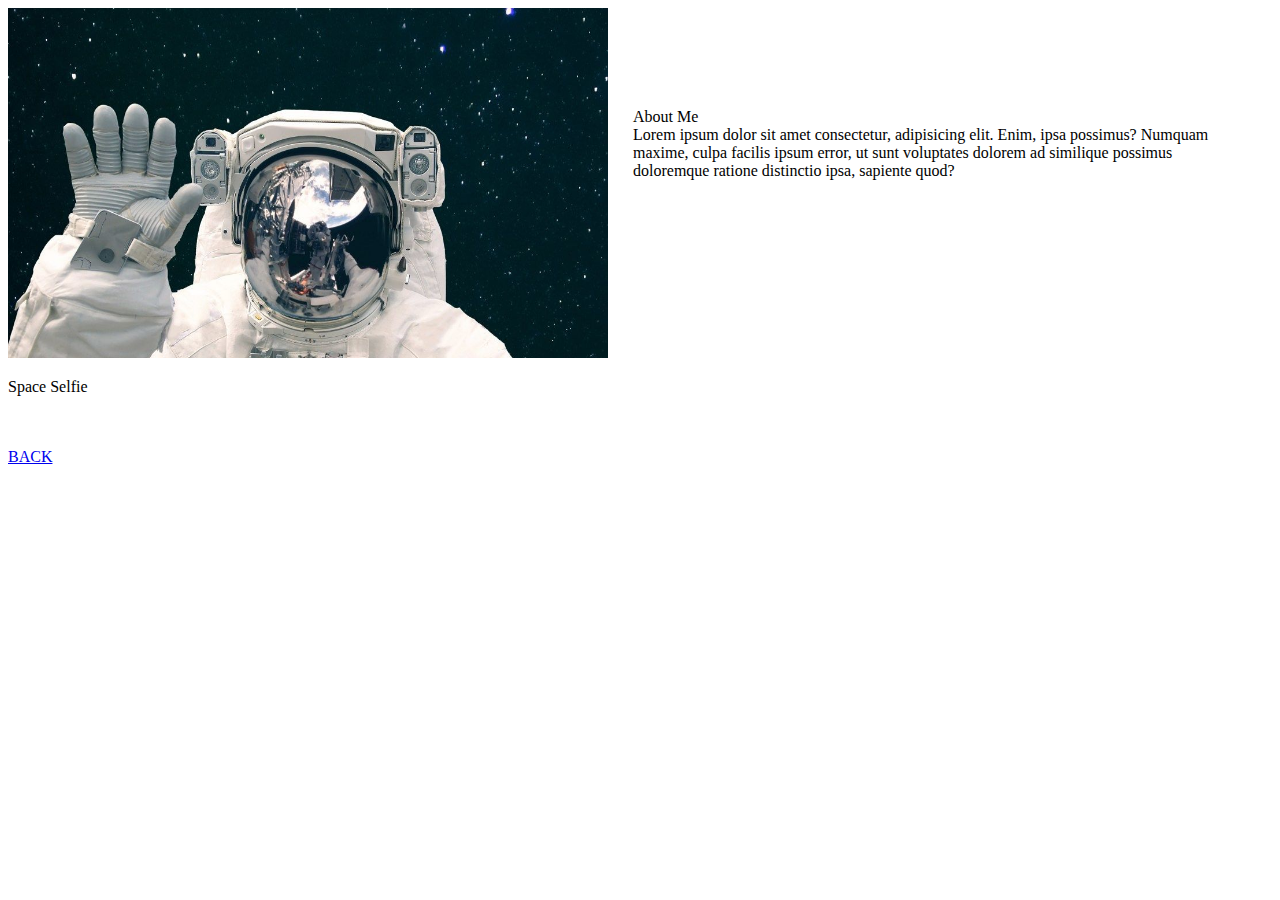
<file: aboutme.html>
<!DOCTYPE html>
<html lang="en">
  <head>
    <title>About Me</title>
    <style>
      @media screen and (max-width: 600px) {
        .column1 .column2 {
          width: 100%;
        }
      }
      .row {
        display: flex;
      }
      .column {
        flex: 50%;
      }
      .column2 {
        margin-top: 100px;
        padding-left: 25px;
        padding-right: 25px;
      }
    </style>
  </head>

  <body>
    <div class="row">
      <div class="column1">
        <img
          src="images/astronaut.jpg"
          alt="Space Selfie"
          height="350px"
          width="600px"
        />
        <p>Space Selfie</p>
        <br /><br /><a href="index.html">BACK</a>
      </div>
      <div class="column2">
        About Me<br />
        Lorem ipsum dolor sit amet consectetur, adipisicing elit. Enim, ipsa
        possimus? Numquam maxime, culpa facilis ipsum error, ut sunt voluptates
        dolorem ad similique possimus doloremque ratione distinctio ipsa,
        sapiente quod?
      </div>
    </div>
  </body>
</html>
</file>
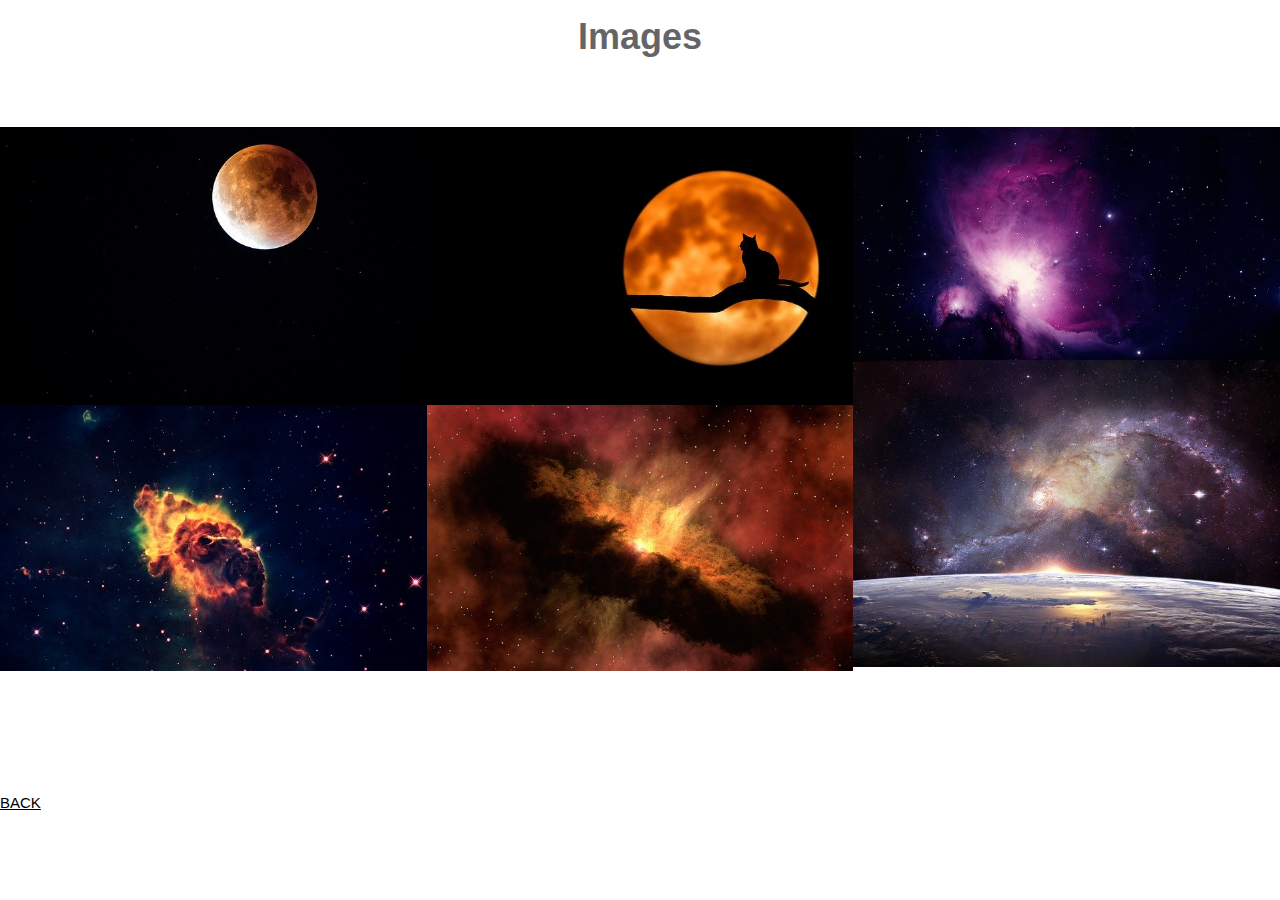
<file: images.html>
<!DOCTYPE html>
<html>
  <title>Images</title>
  <meta charset="UTF-8" />
  <meta name="viewport" content="width=device-width, initial-scale=1" />
  <link rel="stylesheet" href="https://www.w3schools.com/w3css/4/w3.css" />

  <link
    rel="stylesheet"
    href="https://cdnjs.cloudflare.com/ajax/libs/font-awesome/4.7.0/css/font-awesome.min.css"
  />
  <style>
    body,h1 {'Antic Slab', serif;}
    img {margin-bottom: -7px}
    .w3-row-padding img {margin-bottom: 12px}
  </style>
  <body>
    <div class="w3-content" style="max-width: 1500px;">
      <!-- Header -->
      <div class="w3-opacity">
        <div class="w3-clear"></div>
        <header class="w3-center w3-margin-bottom">
          <h1><b>Images</b></h1>
          <p class="w3-padding-16"></p>
        </header>
      </div>

      <div class="w3-row" id="myGrid" style="margin-bottom: 128px;">
        <div class="w3-third">
          <img src="images/a.jpg" style="width: 100%;" />
          <img src="images/b.jpg" style="width: 100%;" />
        </div>

        <div class="w3-third">
          <img src="images/c.jpg" style="width: 100%;" />
          <img src="images/d.jpg" style="width: 100%;" />
        </div>

        <div class="w3-third">
          <img src="images/e.jpg" style="width: 100%;" />
          <img src="images/f.jpg" style="width: 100%;" />
        </div>
      </div>
    </div>
    <a href="index.html">BACK</a>
  </body>
</html>
</file>
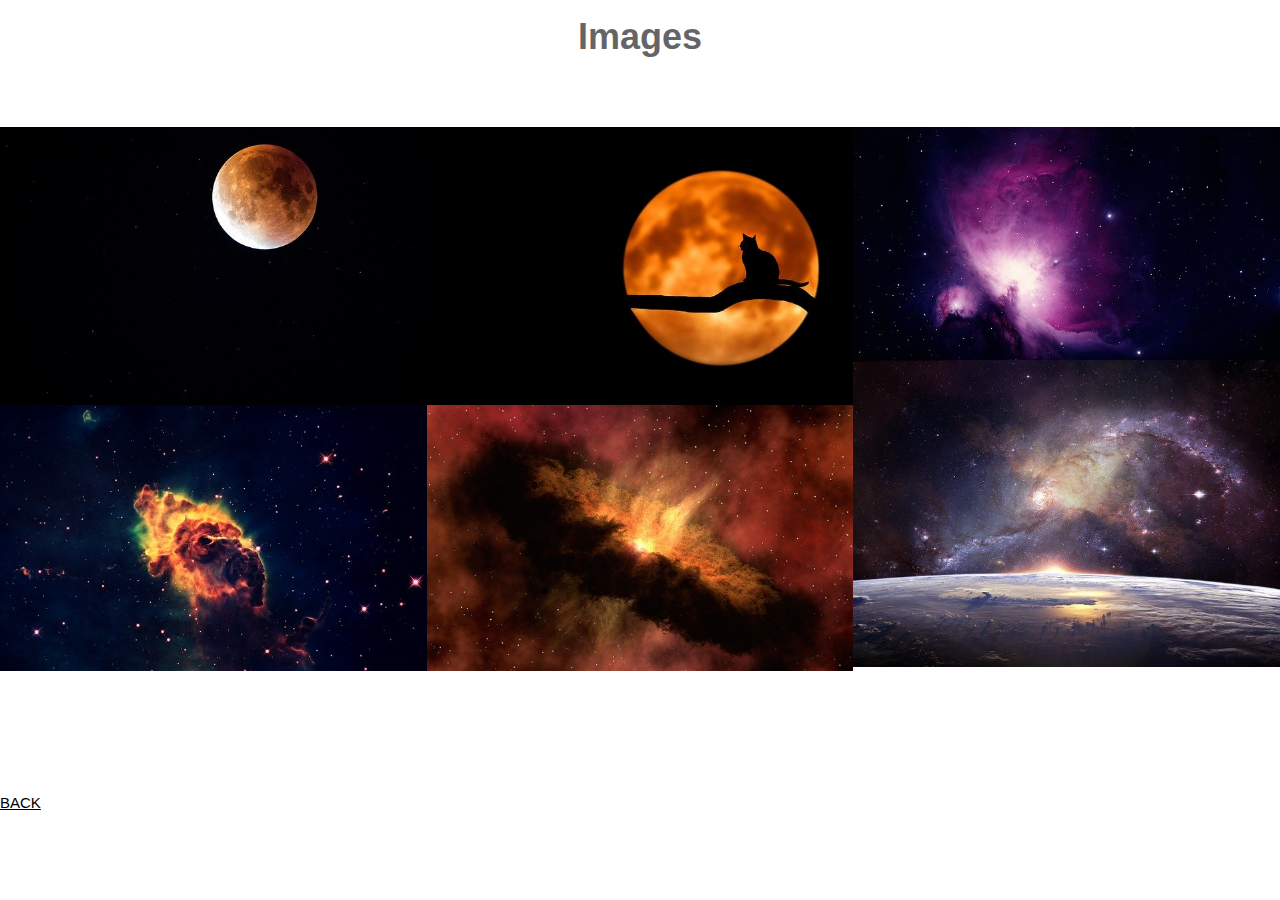
<file: videos.html>
<!DOCTYPE html>
<html>
  <title>Videos</title>
  <meta charset="UTF-8" />
  <meta name="viewport" content="width=device-width, initial-scale=1" />
  <link rel="stylesheet" href="https://www.w3schools.com/w3css/4/w3.css" />

  <link
    rel="stylesheet"
    href="https://cdnjs.cloudflare.com/ajax/libs/font-awesome/4.7.0/css/font-awesome.min.css"
  />
  <style>
    body,h1 {'Antic Slab', serif;}
    img {margin-bottom: -7px}
    .w3-row-padding img {margin-bottom: 12px}
  </style>
  <body>
    <div class="w3-content" style="max-width: 1500px;">
      <!-- Header -->
      <div class="w3-opacity">
        <div class="w3-clear"></div>
        <header class="w3-center w3-margin-bottom">
          <h1><b>Images</b></h1>
          <p class="w3-padding-16"></p>
        </header>
      </div>

      <div class="w3-row" id="myGrid" style="margin-bottom: 128px;">
        <div class="w3-third">
          <img src="/images/a.jpg" style="width: 100%;" />
          <img src="/images/b.jpg" style="width: 100%;" />
        </div>

        <div class="w3-third">
          <img src="/images/c.jpg" style="width: 100%;" />
          <img src="/images/d.jpg" style="width: 100%;" />
        </div>

        <div class="w3-third">
          <img src="/images/e.jpg" style="width: 100%;" />
          <img src="/images/f.jpg" style="width: 100%;" />
        </div>
      </div>
    </div>
    <a href="/index.html">BACK</a>
  </body>
</html>
</file>
